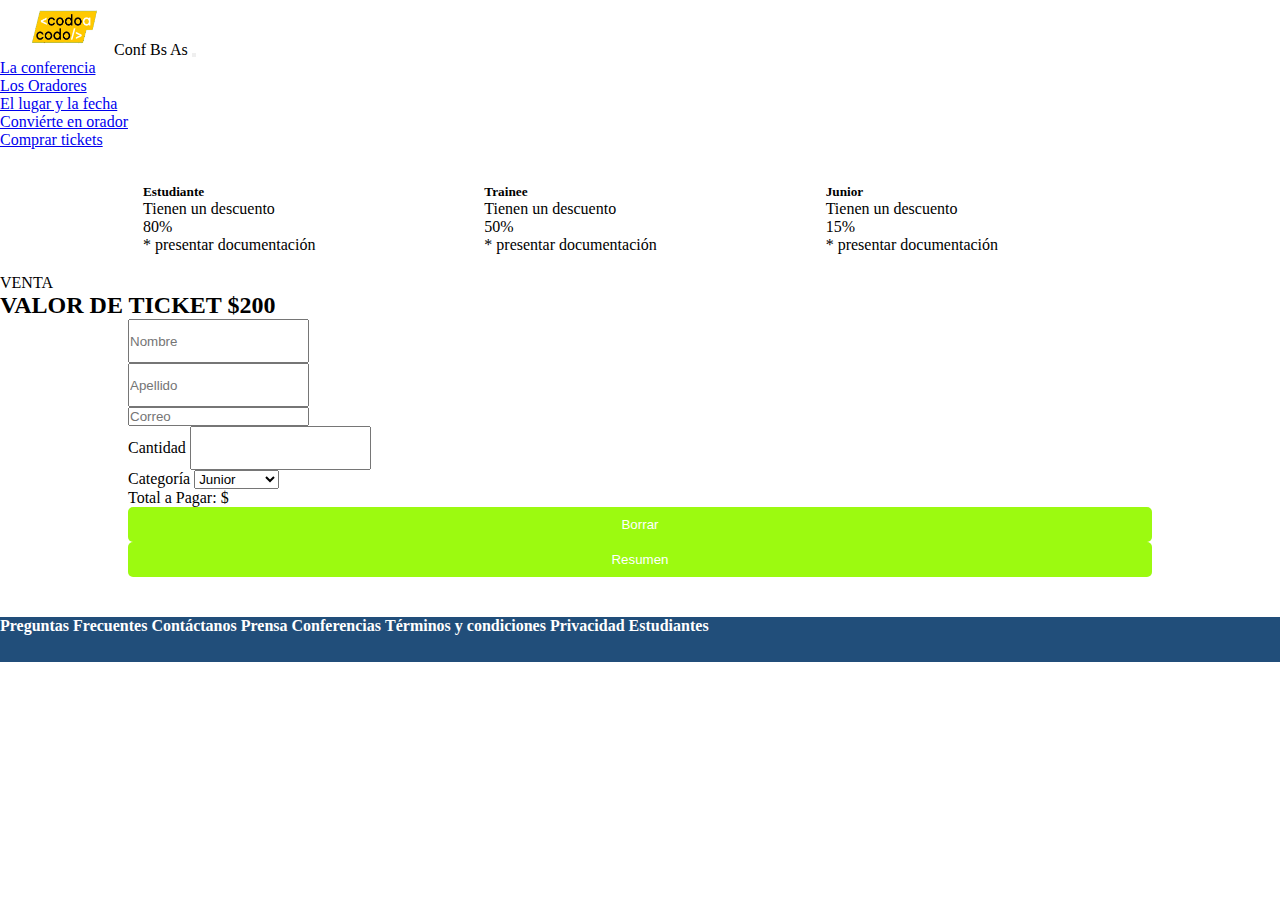
<file: src/main/webapp/ejercicios/html-js/buyTickets.html>
<!DOCTYPE html>
<html lang="en">
<head>
    <meta charset="UTF-8">
    <meta http-equiv="X-UA-Compatible" content="IE=edge">
    <meta name="viewport" content="width=device-width, initial-scale=1.0">
    <link rel="stylesheet" href="./style.css">
    <link href="https://cdn.jsdelivr.net/npm/bootstrap@5.2.2/dist/css/bootstrap.min.css" rel="stylesheet" integrity="sha384-Zenh87qX5JnK2Jl0vWa8Ck2rdkQ2Bzep5IDxbcnCeuOxjzrPF/et3URy9Bv1WTRi" crossorigin="anonymous">
    <title>TP Integrador width JS</title>
</head>
<body class="" id="body">
    
    <!-- Scripts -->
    <script src="./components/NavBar.js"></script>
    <script src="./components/BuyTickets.js"></script>
    <script src="./components/Footer.js"></script>
    <script src="./functions/RenderMain.js" ></script>
    <script src="./index.js"></script>

    <script src="https://cdn.jsdelivr.net/npm/bootstrap@5.2.2/dist/js/bootstrap.bundle.min.js" integrity="sha384-OERcA2EqjJCMA+/3y+gxIOqMEjwtxJY7qPCqsdltbNJuaOe923+mo//f6V8Qbsw3" crossorigin="anonymous"></script>
</body>
</html>
</file>
<file: src/main/webapp/ejercicios/html-js/style.css>
/*initial config.*/
*{
    margin: 0;
    padding: 0;
}
body{
    height: 100%;
}

/*Nav Bar*/
.logo{
    width: 90px;
    height: 55px;
}

/**Section intro*/
.intro{
    height: 600px;
    background-image: linear-gradient(rgba(0,0,0,0.3), rgba(0,0,0,0.3)),  url(./images/hawaii.jpg);
    background-size: cover;
    background-image: no-repeat;
    background-position: 50% 60%;
    display: flex;
    justify-content: end;
    align-items: center;
}
.card-intro{
    width: 40%;
    margin-right: 50px;
    text-align: end;
}
.card{
    margin-top: 10px;
    margin-bottom: 10px;
}
/*Section Speakerss*/
.speakers {
    margin-top: 15px;
    height: auto;
}
.speakers-list{
    margin-top: 10px;
}
.card{
    margin-left: 20x;
    margin-right: 20px;
}
.card-img{
    height: 311px;
}
.btns-group{
    margin-top: 5px;
    margin-bottom: 5px;
    width: auto ;
}
.btns{
    height: 25px;

}
/*Section image*/
.img-text{
    margin-top: 20px;
    height: auto;
    padding: 0;

} 
.img{
    width: 50%;
    height: 400px;
    background-image:   url(./images/honolulu.jpg);
    background-size: cover;

}
.text-img {
    width: 50%;
    height: auto;
    padding: 20px;
}

/*Section Form */
.form-speaker{
    height: auto;
    margin-top: 15px;
}
.form{
    width: 60%;
    margin-top: 20px;
    margin-left: auto;
    margin-right: auto;
}
.form-name, .form-lastname{
    width: 48%;
    margin-bottom: 10px;
}
.btn-form{
    height: 35px;
    width: 100%;
    background-color: rgb(156, 250, 16);
    color: white;
    border: none;
    border-radius: 5px;
    transition: .5s;
    
}
.btn-form:hover{
    transition: .5s;
    background-color: rgb(99, 156, 13);
}
/*Footer*/
.footer{
    margin-top: 15px;
    height: 45px;
    background-color: #214e7a;
}
.btn-footer{
    text-decoration: none;
    color: white;
    transition: .5s;
}
.btn-footer:hover{
    color: rgb(143, 142, 142);
    transition: .5s;
}

/* Tickets*/

/*Section categories*/
.categories{
    display: flex;
    justify-content: center;
    margin-top: 15px;
    width: 80%;
    margin-right: auto;
    margin-left: auto;
    height: 50%;
}
.student, .trainee, .junior{
    width: 30rem;
    margin-right: 5px;
    margin-left: 5px;
    padding: 10px;
}

/*Section form*/
.form-buy-tickets{
    width: 80%;
    margin-right: auto;
    margin-left: auto;
    margin-bottom: 40px;
    height: 50%;
}


.form-input{
    height: 40px;
    border-radius: none;
}

/*Responsive Desing*/
@media all and (max-width: 920px) {
    /*Section intro*/
    .intro{

        display: flex;
        justify-content: center;
        align-items: center;
        height: 600px;
    }
    .card-intro{
        width: auto;
        margin-left: auto;
        margin-right: auto;
        text-align: center;


    }
    .btn-intro{
        margin-top: 10px;
        margin-right: 10px;
        margin-left: 10px;
        margin-right: 10px;
    }
    /*Section Speakers*/
    .speakers{
        display: flex;
        flex-wrap: wrap;
        justify-content: center;
    }
    .speakers-list{
        width: 95%;
    }

    /*Section image*/
    .img-text{
        display: flex;
        flex-wrap: wrap;
    }

    .img{
        width: 100%;
        height: 400px;
        background-image:   url(./images/honolulu.jpg);
        background-size: cover;
    
    }
    .text-img {
        width: 100%;
        height: auto;
        padding: 20px;
    }
    /*Section Form*/
    .form{
        width: 90%;
        display: flex;
        flex-wrap: wrap;
    }
    .form-name, .form-lastname{
        width: 100%;
    }

    .categories{
        display: flex;
        flex-wrap: wrap;
        height: 50%;
    }
    .student, .trainee, .junior{
        width: 80%;
    }
    .form-buy-tickets{
        height: 50%;
    }
    /*Footer*/
    .footer{
        display: flex;
        flex-wrap: wrap;
        height: auto;
    }
    .footer a{
        width: 100%;
        text-align: center;

    }
}
</file>
